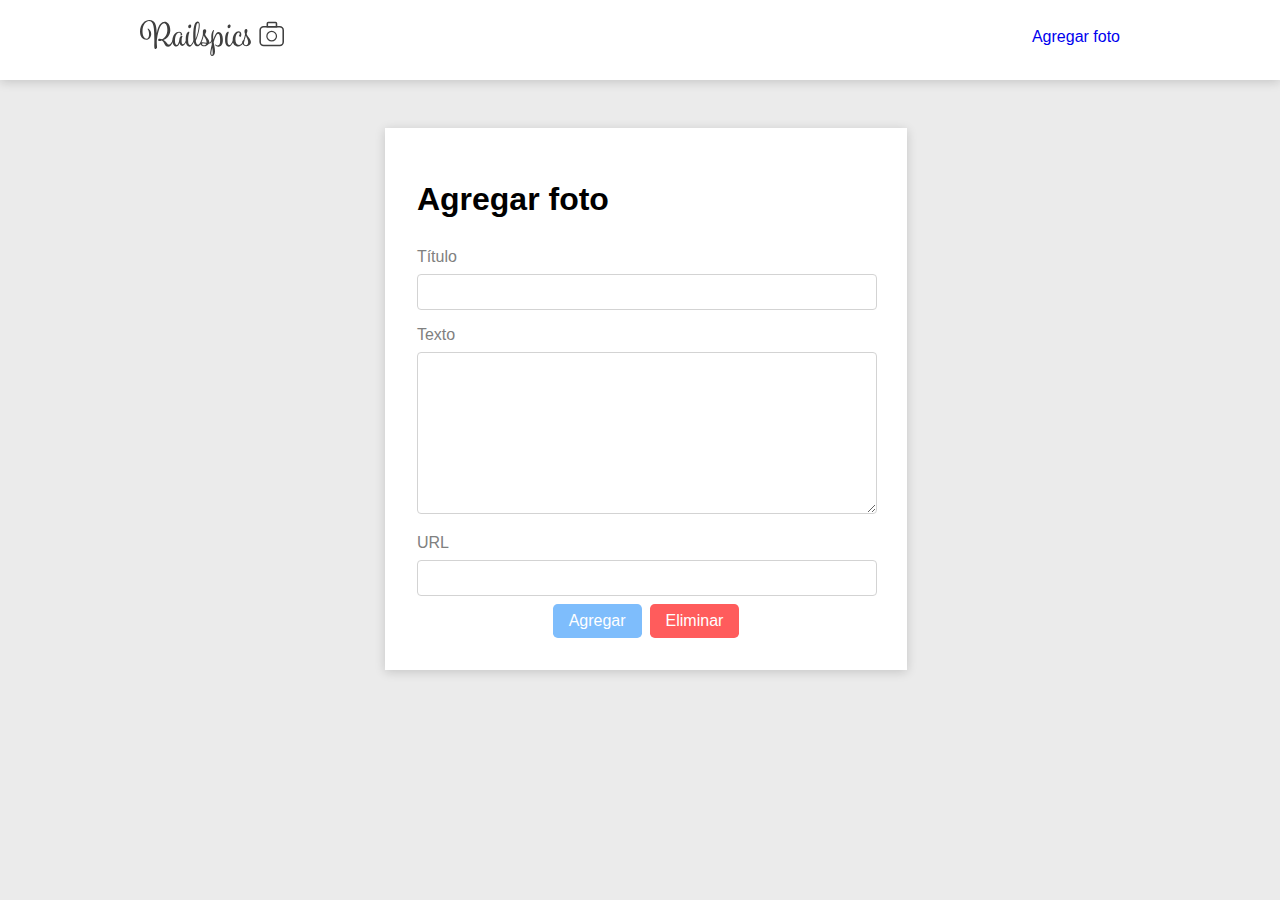
<file: new.html>
<!DOCTYPE html>
<html>
<head>
  <meta charset="utf-8">
  <link rel="stylesheet" href="./css/normalize.css" media="screen" title="no title" charset="utf-8">
  <link rel="stylesheet" href="./css/styles.css" media="screen" title="no title" charset="utf-8">
  <title>Railspics</title>
</head>
<body>

  <header class="top-bar">
    <div class="row flex-parent">
      <a href="./index.html">
        <img class="logo" src="./img/logo.svg" alt="Railspics logo" />
      </a>
      <a class="button" href="./new.html">Agregar foto</a>
    </div>
  </header>

  <div class="main-content">

    <div class="row flex-center">
      <div class="flex-column card card--padding">
        <h1>Agregar foto</h1>
        <form class="" action="index.html" method="post">
          <div>
            <label for="title">Título</label>
            <input type="text" name="title" value="">
          </div>
          <div>
            <label for="body">Texto</label>
            <textarea name="body" rows="8" cols="40"></textarea>
          </div>
          <div>
            <label for="url">URL</label>
            <input type="text" name="url" value="">
          </div>
          <div class="flex-row">
            <button class="button action" type="button" name="button">Agregar</button>
            <button class="button alert" type="button" name="button">Eliminar</button>
          </div>
        </form>
      </div>
    </div>

  </div>

</body>
</html>
</file>
<file: css/styles.css>
/*====== Base styles ======*/
body {
  background-color: #EBEBEB;
}

.row {
  width: 100%;
  margin-left: auto;
  margin-right: auto;
  margin-top: 0px;
  margin-bottom: 0px;
  max-width: 62.5rem;
  display: flex;
  justify-content: space-between;
}

.flex-row {
  display: flex;
  flex-direction: row;
  justify-content: center;
  align-items: center;
}

.flex-column {
  display: flex;
  flex-direction: column;
  justify-content: center;
}

.flex-center {
  justify-content: center;
}

/*====== Buttons ======*/

.button {
  text-decoration: none;
  background-color: transparent;
  border: none;
  padding: 8px 16px;
  margin: 0 4px;
  border-radius: 0.3rem;
}

.button:hover {
  color: #7EBDFC;
}

.action {
  background-color: #7EBDFC;
  color: white;
}

.alert {
  color: white;
  background-color: #FF5C5C;
}

.button.action:hover, .button.alert:hover {
  color: white;
  box-shadow: 0 2px 10px 0 rgba(0,0,0,.16);
}

/*====== Menu bar ======*/

.top-bar {
  background-color: white;
  height: 56px;
  padding: 12px;
  position: relative;
  z-index: 1;
  box-shadow: 0 2px 10px 0 rgba(0,0,0,.16);
  display: flex;
  align-items: center;
}

.logo {
  width: 144px;
}

/*====== Main content ======*/

.main-content {
  padding: 48px 0 0 12px;
  z-index: 0;
}

.card {
  background-color: white;
  box-shadow: 0 2px 10px 0 rgba(0,0,0,.16);
}

.card--padding {
  padding: 32px;
}

.post-index {
  display: flex;
  flex-direction: row;
  flex-wrap: wrap;
  justify-content: space-between;
}

.post-index--box {
  height: 340px;
  width: 300px;
  margin-bottom: 24px;
}

.post-index--box__image {
  height: 300px;
  width: 300px;
}

.post-show--box {
  width: 300px;
  padding: 32px;
}

.post-show--image {
  width: 500px;
  height: 500px;
}

/*====== Forms ======*/

label {
	float: left;
	text-align: left;
  margin: 8px 16px 8px 0;
	width: 100%;
  color: gray;
}

input, textarea {
  width: calc(100% - 16px);
  border: 1px solid lightgray;
  border-radius: 4px;
  padding: 8px;
  margin-bottom: 8px;
}
</file>
